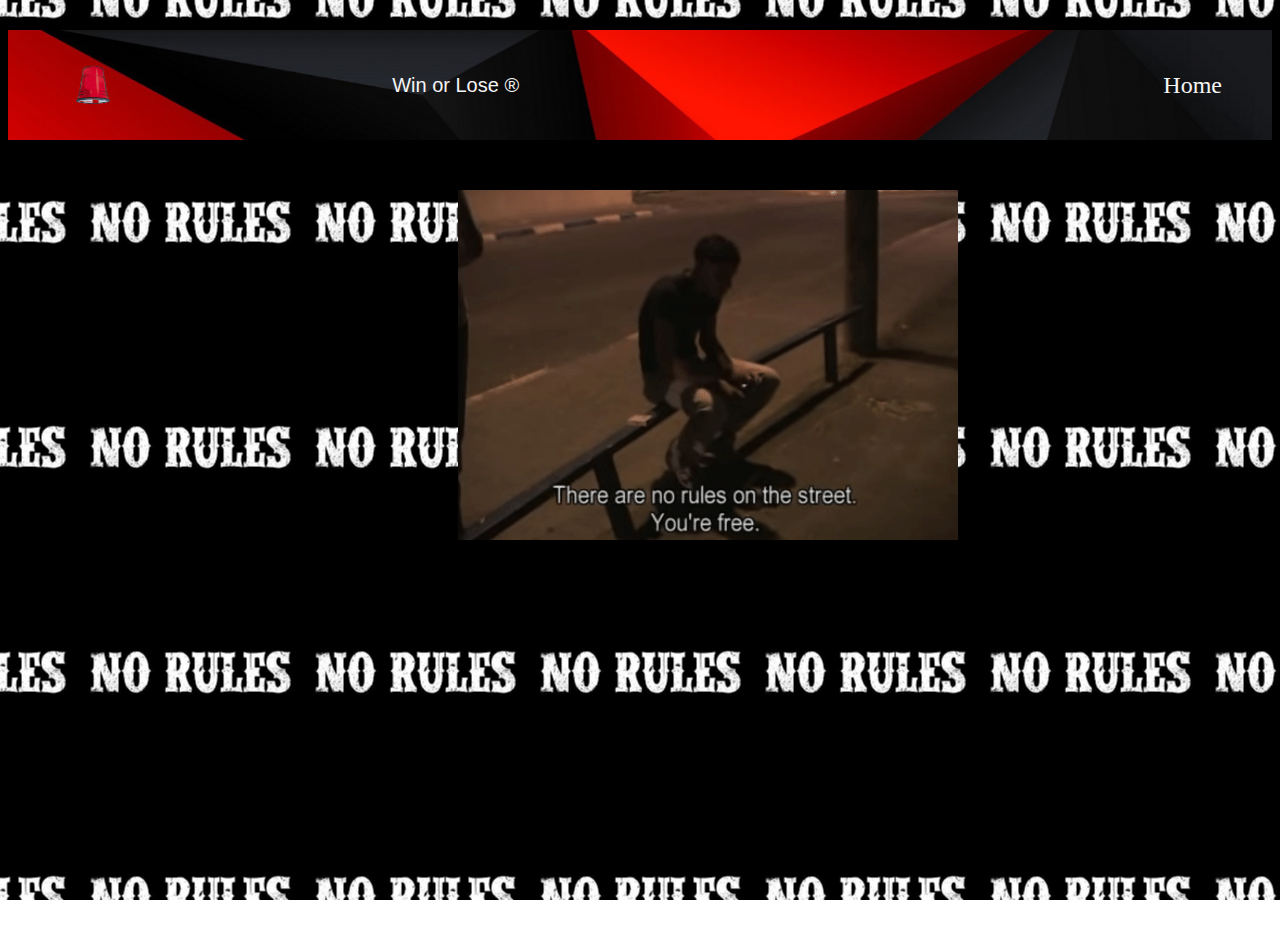
<file: index3.html>
<!DOCTYPE html>
<html lang="en">
<head>
    <meta charset="UTF-8">
    <meta name="viewport" content="width=device-width, initial-scale=1.0">
    <meta http-equiv="X-UA-Compatible" content="ie=edge">
    <link rel="stylesheet" href="./jeu3.css">
    <title>Win or Lose</title>
</head>
<body>
    <header>
        <nav class="navbar">
            <img src="./pong2.png" alt="pong-logo" />
            <p class="p">Win or Lose ®</p>
            <ul class="navlist">
                <li><a href="./index.html"> Home </a></li>
            </ul>
        </nav>
    </header>  

    <div class="img"></div>
</body>
</html>
</file>
<file: jeu3.css>
* {
    box-sizing: border-box;
  }
body {
    height: 100vh;
    background: repeat center fixed;
    background-image: url(./rules3.png);
    position: relative;
    cursor: url(./ar.png), auto;

}

.img {
    background-image: url(./there-are-no-rules-on-the-street-youre-free-3658709.png);
    width: 500px;
    height: 350px;
    margin-left: 450px;
    margin-top: 50px;
    cursor: url(./ar.png), auto;
}


header {
    width: 100%; 
    margin-top: 30px;
    cursor: url(./ar.png), auto;
}

nav img {
    width:120px;
    height:80px;
    cursor: url(./ar.png), auto;
}

ul { 
    display: flex;
    justify-content: flex-end;
    cursor: url(./ar.png), auto;
 }
 
li { 
    display: inline; 
    margin-right: 10px;   
    cursor: url(./ar.png), auto;
 }

 .navbar {
     display: flex;
     justify-content: space-between;
     align-items: center;
     padding: 15px 25px;
     /* background-color: white; */
     background-image: url(./fdheader.png);
     background-size: cover;
     cursor: url(./ar.png), auto;

 }
 .navlist {
     list-style: none;
     display: flex;
     justify-content: space-between;
     align-items: center;
     cursor: url(./ar.png), auto;
 }

 .navlist li {
     padding: 0 15px;
     font-size: 1.5em;
     cursor: url(./ar.png), auto;
 }

 .navlist a {
     text-decoration: none;
     color: whitesmoke;
     cursor: url(./ar.png), auto;
 }

 .p {
    font-size: 20px;
    color: whitesmoke;
    margin-right: 350px;
    font-family: "Trebuchet MS", "Lucida Sans Unicode", "Lucida Grande",
      "Lucida Sans", Arial, sans-serif;
      cursor: url(./ar.png), auto;
  }
</file>
